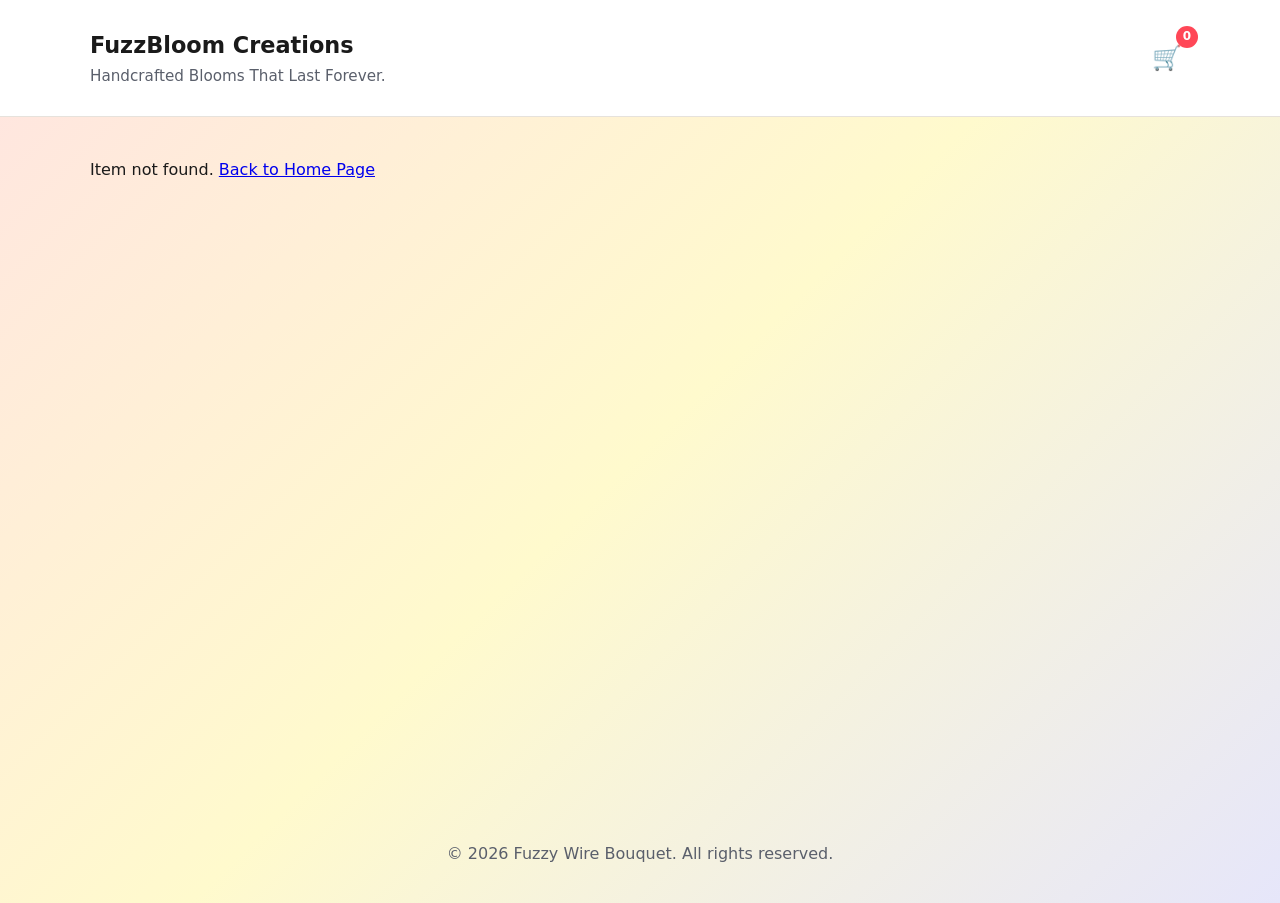
<file: item-detail.html>
<!DOCTYPE html>
<html lang="en">
  <head>
    <meta charset="UTF-8" />
    <meta name="viewport" content="width=device-width, initial-scale=1" />
    <title>Item Details - Fuzzy Wire Bouquet</title>
    <link rel="stylesheet" href="styles.css" />
  </head>
  <body>
    <header class="site-header">
      <div class="container header-content">
        <div>
          <p class="brand">FuzzBloom Creations</p>
          <p class="tagline">Handcrafted Blooms That Last Forever.</p>
        </div>
        <div style="display: flex; gap: 1rem; align-items: center;">
          <button class="cart-icon-btn" onclick="viewCart()">
            🛒
            <span class="cart-badge" id="cartBadge">0</span>
          </button>
        </div>
      </div>
    </header>

    <main>
      <section class="item-detail" id="detail">
        <div class="container">
          <a href="index.html" class="back-link">← Back to Home Page</a>
          <div class="detail-content">
            <div class="detail-image-section">
              <img id="itemImage" src="" alt="Item" class="detail-image" />
            </div>

            <div class="detail-info-section">
              <h1 id="itemName"></h1>
              
              <div class="detail-options">
                <h3>Available Options:</h3>
                <div id="optionsList" class="options-list"></div>
              </div>

              <div class="detail-actions">
                <button class="secondary" onclick="addProductToCart()">Add to Cart 🛒</button>
                <button class="primary" onclick="buyNow()">Buy Now</button>
              </div>
            </div>
          </div>
        </div>
      </section>
    </main>

    <footer class="site-footer">
      <div class="container">
        <span>© 2026 Fuzzy Wire Bouquet. All rights reserved.</span>
      </div>
    </footer>

    <!-- Shopping Cart Modal -->
    <div id="cartModal" class="modal">
      <div class="modal-content cart-modal-content">
        <div class="modal-header">
          <h2>Shopping Cart</h2>
          <span class="close" onclick="closeCart()">&times;</span>
        </div>
        
        <div class="modal-body">
          <div id="cartItems" class="cart-items-list"></div>
        </div>
        
        <div class="cart-summary">
          <div class="cart-total">
            <span>Total:</span>
            <span id="cartTotal" class="total-price">0 pesos</span>
          </div>
        </div>
        
        <div class="modal-footer">
          <button class="secondary" onclick="closeCart()">Continue Shopping</button>
          <button class="primary" onclick="checkoutCart()" id="checkoutBtn">Checkout</button>
        </div>
      </div>
    </div>

    <!-- Checkout Modal -->
    <div id="checkoutModal" class="modal">
      <div class="modal-content">
        <div class="modal-header">
          <h2>Checkout</h2>
          <span class="close" onclick="closeCheckout()">&times;</span>
        </div>
        
        <div class="modal-body">
          <div id="checkoutSummary" class="order-summary"></div>
          
          <form id="checkoutForm" class="order-form">
            <div class="form-group">
              <label for="checkoutPaymentMethod">Payment Method:</label>
              <div class="payment-options">
                <label class="payment-option">
                  <input type="radio" id="checkoutCash" name="checkoutPayment" value="cash" checked>
                  <span>Cash on Delivery</span>
                </label>
                <label class="payment-option">
                  <input type="radio" id="checkoutGcash" name="checkoutPayment" value="gcash">
                  <span>GCash</span>
                </label>
              </div>
            </div>
            
            <div class="form-group">
              <label for="checkoutFullName">Full Name:</label>
              <input type="text" id="checkoutFullName" name="checkoutFullName" required>
            </div>
            
            <div class="form-group">
              <label for="checkoutPhone">Phone Number:</label>
              <input type="tel" id="checkoutPhone" name="checkoutPhone" required>
            </div>
            
            <div class="form-group">
              <label for="checkoutAddress">Delivery Address:</label>
              <textarea id="checkoutAddress" name="checkoutAddress" rows="3" required placeholder="Enter your complete delivery address"></textarea>
            </div>
            
            <div class="form-group">
              <label for="checkoutNotes">Special Instructions (Optional):</label>
              <textarea id="checkoutNotes" name="checkoutNotes" rows="2" placeholder="Any special instructions"></textarea>
            </div>
          </form>
        </div>
        
        <div class="modal-footer">
          <button class="secondary" onclick="closeCheckout()">Cancel</button>
          <button class="primary" onclick="submitCheckout()">Place Order</button>
        </div>
      </div>
    </div>

    <!-- Order Modal -->
    <div id="orderModal" class="modal">
      <div class="modal-content">
        <div class="modal-header">
          <h2>Complete Your Order</h2>
          <span class="close" onclick="closeModal()">&times;</span>
        </div>
        
        <div class="modal-body">
          <div id="orderSummary" class="order-summary"></div>
          
          <form id="orderForm" class="order-form">
            <div class="form-group">
              <label for="paymentMethod">Payment Method:</label>
              <div class="payment-options">
                <label class="payment-option">
                  <input type="radio" id="cash" name="payment" value="cash" checked>
                  <span>Cash on Delivery</span>
                </label>
                <label class="payment-option">
                  <input type="radio" id="gcash" name="payment" value="gcash">
                  <span>GCash</span>
                </label>
              </div>
            </div>
            
            <div class="form-group">
              <label for="fullName">Full Name:</label>
              <input type="text" id="fullName" name="fullName" required>
            </div>
            
            <div class="form-group">
              <label for="phone">Phone Number:</label>
              <input type="tel" id="phone" name="phone" required>
            </div>
            
            <div class="form-group">
              <label for="address">Delivery Address:</label>
              <textarea id="address" name="address" rows="3" required placeholder="Enter your complete delivery address"></textarea>
            </div>
            
            <div class="form-group">
              <label for="notes">Special Instructions (Optional):</label>
              <textarea id="notes" name="notes" rows="2" placeholder="Any special instructions"></textarea>
            </div>
          </form>
        </div>
        
        <div class="modal-footer">
          <button class="secondary" onclick="closeModal()">Cancel</button>
          <button class="primary" onclick="submitOrder()">Place Order</button>
        </div>
      </div>
    </div>

    <script>
      const items = {
        tulip: {
          name: 'Tulip',
          price: 70,
          image: '',
          options: [
            { label: 'Service item one - 1 stem', price: 70, image: 'fuzzy-wire-tulip-1stem.jpg' },
            { label: 'Service item two - 2 stems', price: 140, image: 'fuzzy-wire-tulip-2stem.jpg' },
            { label: 'Service item three - 3 stems', price: 210, image: 'fuzzy-wire-tulip-3stem.jpg' }
          ]
        },
        lily: {
          name: 'Lily',
          price: 75,
          image: '',
          options: [
            { label: 'Service item one - 1 stem', price: 75, image: 'fuzzy-wire-lily-1stem.jpg' },
            { label: 'Service item two - 2 stems', price: 150, image: 'fuzzy-wire-lily-2stem.jpg' },
            { label: 'Service item three - 3 stems', price: 225, image: 'fuzzy-wire-lily-3stem.jpg' }
          ]
        },
        sunflower: {
          name: 'Sunflower',
          price: 80,
          image: '',
          options: [
            { label: 'Service item one - 1 stem', price: 80, image: 'fuzzy-wire-sunflower-1stem.jpg' },
            { label: 'Service item two - 2 stems', price: 160, image: 'fuzzy-wire-sunflower-2stem.jpg' },
            { label: 'Service item three - 3 stems', price: 240, image: 'fuzzy-wire-sunflower-3stem.jpg' }
          ]
        }
      };

      function getItemFromURL() {
        const params = new URLSearchParams(window.location.search);
        return params.get('item');
      }

      function loadItemDetails() {
        const itemKey = getItemFromURL();
        const item = items[itemKey];

        if (!item) {
          document.getElementById('detail').innerHTML = '<div class="container"><p>Item not found. <a href="index.html">Back to Home Page</a></p></div>';
          return;
        }

        document.getElementById('itemName').textContent = item.name;
        document.getElementById('itemImage').src = item.image;
        document.getElementById('itemImage').alt = item.name;

        const optionsList = document.getElementById('optionsList');
        optionsList.innerHTML = item.options.map((option, index) => `
          <div class="option-item">
            <input type="radio" id="option${index}" name="option" value="${index}" ${index === 0 ? 'checked' : ''} onchange="updateMainImage(${index})">
            <label for="option${index}" class="option-label">
              <img src="${option.image}" alt="${option.label}" class="option-image" />
              <div class="option-details">
                <span class="option-text">${option.label}</span>
                <span class="option-price">${option.price} pesos</span>
              </div>
            </label>
          </div>
        `).join('');

        // Set initial main image to first option
        updateMainImage(0);
      }

      function updateMainImage(optionIndex) {
        const itemKey = getItemFromURL();
        const item = items[itemKey];
        const selectedOption = item.options[optionIndex];
        
        const mainImage = document.getElementById('itemImage');
        mainImage.src = selectedOption.image;
        mainImage.alt = selectedOption.label;
      }

      function addProductToCart() {
        const itemKey = getItemFromURL();
        const item = items[itemKey];
        const selectedOption = document.querySelector('input[name="option"]:checked');
        
        if (!selectedOption) {
          alert('Please select an option first.');
          return;
        }
        
        const optionIndex = parseInt(selectedOption.value);
        const selectedOptionData = item.options[optionIndex];
        
        // Add to cart
        const cart = getCart();
        const cartItem = {
          id: itemKey + '_' + optionIndex + '_' + Date.now(),
          item: itemKey,
          name: item.name,
          option: selectedOptionData.label,
          price: selectedOptionData.price,
          image: selectedOptionData.image,
          quantity: 1
        };
        
        cart.push(cartItem);
        saveCart(cart);
        
        // Show success message and redirect to home
        alert('Item added to cart! 🛍');
        window.location.href = 'index.html';
      }

      function buyNow() {
        const itemKey = getItemFromURL();
        const item = items[itemKey];
        const selectedOption = document.querySelector('input[name="option"]:checked');
        
        if (!selectedOption) {
          alert('Please select an option first.');
          return;
        }
        
        const optionIndex = parseInt(selectedOption.value);
        const selectedOptionData = item.options[optionIndex];
        
        // Store selected item for order submission
        window.selectedItem = {
          item: itemKey,
          name: item.name,
          option: selectedOptionData.label,
          price: selectedOptionData.price,
          image: selectedOptionData.image
        };
        
        // Show order summary in modal
        showOrderSummary();
        
        // Open modal
        document.getElementById('orderModal').style.display = 'block';
      }

      function showOrderSummary() {
        const summary = document.getElementById('orderSummary');
        summary.innerHTML = `
          <div class="summary-item">
            <img src="${window.selectedItem.image}" alt="${window.selectedItem.name}" class="summary-image">
            <div class="summary-details">
              <h3>${window.selectedItem.name}</h3>
              <p>${window.selectedItem.option}</p>
              <p class="summary-price">${window.selectedItem.price} pesos</p>
            </div>
          </div>
        `;
      }

      function closeModal() {
        document.getElementById('orderModal').style.display = 'none';
        document.getElementById('orderForm').reset();
      }

      function submitOrder() {
        const form = document.getElementById('orderForm');
        
        if (!form.checkValidity()) {
          alert('Please fill in all required fields.');
          return;
        }
        
        const formData = new FormData(form);
        const paymentMethod = formData.get('payment');
        const fullName = formData.get('fullName');
        const phone = formData.get('phone');
        const address = formData.get('address');
        const notes = formData.get('notes');

        const orderDetails = {
          item: window.selectedItem,
          customer: {
            name: fullName,
            phone: phone,
            address: address,
            notes: notes
          },
          payment: paymentMethod,
          orderDate: new Date().toLocaleString()
        };

        const isGCash = orderDetails.payment === 'gcash';

        const paymentLine = isGCash
          ? 'Payment Method: GCash (you will receive our official shop GCash number/QR and the transaction will appear as a purchase from our shop).'
          : `Payment Method: Cash on Delivery`;

        const extraLine = isGCash
          ? '\n\nThis order will be processed just like buying directly in our physical shop. Please wait for our confirmation message with the exact GCash details.'
          : '\n\nPlease prepare the exact amount for payment upon delivery.';

        // For now, just show confirmation. You can integrate with backend later
        alert(
          `Order placed successfully!\n\n` +
          `Item: ${orderDetails.item.name}\n` +
          `Option: ${orderDetails.item.option}\n` +
          `Price: ${orderDetails.item.price} pesos\n` +
          `${paymentLine}\n\n` +
          `Customer: ${orderDetails.customer.name}\n` +
          `Phone: ${orderDetails.customer.phone}\n` +
          `Address: ${orderDetails.customer.address}` +
          extraLine
        );
        
        closeModal();
      }

      // Load details when page loads
      window.addEventListener('DOMContentLoaded', loadItemDetails);

      // Cart Management Functions
      function getCart() {
        const cart = localStorage.getItem('fuszyWireCart');
        return cart ? JSON.parse(cart) : [];
      }

      function saveCart(cart) {
        localStorage.setItem('fuszyWireCart', JSON.stringify(cart));
        updateCartBadge();
      }

      function updateCartBadge() {
        const cart = getCart();
        const badge = document.getElementById('cartBadge');
        const totalItems = cart.reduce((sum, item) => sum + (item.quantity || 1), 0);
        badge.textContent = totalItems;
      }

      function viewCart() {
        const cart = getCart();
        const cartItemsDiv = document.getElementById('cartItems');
        
        if (cart.length === 0) {
          cartItemsDiv.innerHTML = '<p class="empty-cart">Your cart is empty. Start adding items!</p>';
        } else {
          cartItemsDiv.innerHTML = cart.map((item, index) => `
            <div class="cart-item">
              <img src="${item.image}" alt="${item.name}" class="cart-item-image">
              <div class="cart-item-details">
                <h4>${item.name}</h4>
                <p class="cart-item-option">${item.option}</p>
                <p class="cart-item-price">${item.price} pesos</p>
              </div>
              <div class="cart-item-quantity">
                <button class="qty-btn" onclick="decreaseQty(${index})">−</button>
                <input type="number" value="${item.quantity || 1}" readonly class="qty-input">
                <button class="qty-btn" onclick="increaseQty(${index})">+</button>
              </div>
              <button class="remove-btn" onclick="removeFromCart(${index})">Remove</button>
            </div>
          `).join('');
        }
        
        updateCartTotal();
        document.getElementById('cartModal').style.display = 'block';
      }

      function closeCart() {
        document.getElementById('cartModal').style.display = 'none';
      }

      function updateCartTotal() {
        const cart = getCart();
        const total = cart.reduce((sum, item) => sum + (item.price * (item.quantity || 1)), 0);
        document.getElementById('cartTotal').textContent = total + ' pesos';
      }

      function removeFromCart(index) {
        const cart = getCart();
        cart.splice(index, 1);
        saveCart(cart);
        viewCart();
      }

      function increaseQty(index) {
        const cart = getCart();
        cart[index].quantity = (cart[index].quantity || 1) + 1;
        saveCart(cart);
        viewCart();
      }

      function decreaseQty(index) {
        const cart = getCart();
        if (cart[index].quantity > 1) {
          cart[index].quantity--;
          saveCart(cart);
          viewCart();
        }
      }

      function checkoutCart() {
        const cart = getCart();
        if (cart.length === 0) {
          alert('Your cart is empty!');
          return;
        }
        
        // Store cart for checkout
        window.checkoutCart = cart;
        
        // Show checkout summary
        showCheckoutSummary();
        
        // Close cart modal and open checkout modal
        closeCart();
        document.getElementById('checkoutModal').style.display = 'block';
      }

      function closeCheckout() {
        document.getElementById('checkoutModal').style.display = 'none';
        document.getElementById('checkoutForm').reset();
      }

      function showCheckoutSummary() {
        const summary = document.getElementById('checkoutSummary');
        const cart = window.checkoutCart || [];
        
        let totalPrice = 0;
        const itemsHtml = cart.map(item => {
          const itemTotal = item.price * (item.quantity || 1);
          totalPrice += itemTotal;
          return `
            <div class="summary-item">
              <img src="${item.image}" alt="${item.name}" class="summary-image">
              <div class="summary-details">
                <h3>${item.name}</h3>
                <p>${item.option}</p>
                <p class="summary-price">${item.price} pesos x ${item.quantity || 1}</p>
              </div>
            </div>
          `;
        }).join('');
        
        summary.innerHTML = itemsHtml + `
          <div class="checkout-total" style="margin-top: 16px; padding-top: 16px; border-top: 1px solid var(--outline);">
            <div style="display: flex; justify-content: space-between; font-weight: 700; font-size: 1.1rem;">
              <span>Total Amount:</span>
              <span style="color: var(--accent);">${totalPrice} pesos</span>
            </div>
          </div>
        `;
      }

      function submitCheckout() {
        const form = document.getElementById('checkoutForm');
        
        if (!form.checkValidity()) {
          alert('Please fill in all required fields.');
          return;
        }
        
        const formData = new FormData(form);
        const paymentMethod = formData.get('checkoutPayment');
        const fullName = formData.get('checkoutFullName');
        const phone = formData.get('checkoutPhone');
        const address = formData.get('checkoutAddress');
        const notes = formData.get('checkoutNotes');
        const cart = window.checkoutCart || [];
        
        const totalPrice = cart.reduce((sum, item) => sum + (item.price * (item.quantity || 1)), 0);

        const isGCash = paymentMethod === 'gcash';

        const paymentLine = isGCash
          ? 'Payment Method: GCash (you will receive our official shop GCash number/QR and the transaction will appear as a purchase from our shop).'
          : `Payment Method: Cash on Delivery`;

        const extraLine = isGCash
          ? '\\n\\nThis order will be processed just like buying directly in our physical shop. Please wait for our confirmation message with the exact GCash details.'
          : '\\n\\nPlease prepare the exact amount for payment upon delivery.';

        const orderSummary = cart.map(item => 
          `• ${item.name} - ${item.option} (${item.quantity || 1}x) - ${item.price * (item.quantity || 1)} pesos`
        ).join('\\n');

        const emailMessage = `Order placed successfully!\\n\\n${orderSummary}\\n\\nTotal: ${totalPrice} pesos\\n${paymentLine}\\n\\nCustomer: ${fullName}\\nPhone: ${phone}\\nAddress: ${address}` + extraLine;

        // Send email via fetch
        fetch('https://formspree.io/f/xykngblp', {
          method: 'POST',
          headers: { 'Content-Type': 'application/json' },
          body: JSON.stringify({
            customerName: fullName,
            phone: phone,
            address: address,
            notes: notes,
            payment: paymentMethod,
            cartItems: cart,
            totalPrice: totalPrice,
            type: 'cart_order',
            date: new Date().toLocaleString()
          })
        }).then(response => {
          alert(emailMessage);
          closeCheckout();
          // Clear the cart
          localStorage.removeItem('fuszyWireCart');
          updateCartBadge();
        }).catch(error => {
          alert(emailMessage);
          closeCheckout();
          localStorage.removeItem('fuszyWireCart');
          updateCartBadge();
        });
      }

      // Initialize cart badge on page load
      window.addEventListener('DOMContentLoaded', updateCartBadge);
    </script>
  </body>
</html>
</file>
<file: styles.css>
:root {
  color-scheme: light;
  --bg: #f6f5f2;
  --surface: #ffffff;
  --text: #1a1a1a;
  --muted: #5a5f6b;
  --accent: #2f6b5c;
  --accent-soft: #e3f1ec;
  --outline: #e6e2dc;
  --shadow: 0 18px 35px rgba(22, 25, 31, 0.12);
}

* {
  box-sizing: border-box;
  margin: 0;
  padding: 0;
}

body {
  font-family: "Segoe UI", "Inter", system-ui, sans-serif;
  background: linear-gradient(135deg, #ffe4e1 0%, #fffacd 50%, #e6e6fa 100%);
  color: var(--text);
  line-height: 1.6;
}

button {
  border: none;
  font: inherit;
  cursor: pointer;
}

ul {
  list-style: none;
  padding-left: 0;
}

.container {
  width: min(1100px, 90%);
  margin: 0 auto;
}

.site-header {
  background: var(--surface);
  border-bottom: 1px solid var(--outline);
}

.header-content {
  display: flex;
  align-items: center;
  justify-content: space-between;
  padding: 28px 0;
  gap: 24px;
}

.header-add-to-cart {
  background: var(--accent);
  color: #fff;
  padding: 10px 20px;
  border-radius: 8px;
  font-weight: 600;
  font-size: 0.95rem;
  cursor: pointer;
  transition: background 0.3s ease;
  border: none;
  white-space: nowrap;
}

.header-add-to-cart:hover {
  background: #245046;
}

.brand {
  font-weight: 700;
  font-size: 1.4rem;
}

.tagline {
  color: var(--muted);
  font-size: 0.95rem;
}

.contact-pill {
  background: var(--accent-soft);
  border-radius: 999px;
  padding: 10px 18px;
  display: flex;
  gap: 8px;
  align-items: center;
  font-size: 0.95rem;
}

.hero {
  display: grid;
  grid-template-columns: repeat(auto-fit, minmax(180px, 1fr));
  gap: 20px;
  align-items: center;
  padding: 64px 0 56px;
}

.hero-copy h1 {
  font-size: clamp(2rem, 3vw + 1rem, 3rem);
  line-height: 1.15;
  margin-bottom: 14px;
}

.lead {
  color: var(--muted);
  margin-bottom: 22px;
}

.hero-actions {
  margin-bottom: 32px;
}

.customize-btn {
  background: var(--accent);
  color: #fff;
  padding: 14px 28px;
  border-radius: 8px;
  font-weight: 600;
  font-size: 1rem;
  cursor: pointer;
  transition: background 0.3s ease;
  border: none;
}

.customize-btn:hover {
  background: #245046;
}

.hero-details {
  display: grid;
  grid-template-columns: repeat(auto-fit, minmax(180px, 1fr));
  gap: 16px;
  background: var(--surface);
  border-radius: 16px;
  padding: 18px;
  border: 1px solid var(--outline);
}

.detail-label {
  font-size: 0.8rem;
  text-transform: uppercase;
  letter-spacing: 0.12em;
  color: var(--muted);
  margin-bottom: 6px;
}

.hero-photo {
  width: 100%;
  max-width: 520px;
  height: auto;
  object-fit: contain;
  border-radius: 18px;
  border: 2px solid var(--outline);
  box-shadow: var(--shadow);
  justify-self: center;
}

.image-placeholder span {
  font-weight: 600;
  font-size: 1.1rem;
  display: block;
  margin-bottom: 6px;
}

.image-placeholder small {
  color: var(--muted);
}

.price-list {
  padding: 40px 0 70px;
}

.price-list h2 {
  font-size: clamp(1.7rem, 2vw + 1rem, 2.4rem);
  margin-bottom: 8px;
}

.section-lead {
  color: var(--muted);
  margin-bottom: 32px;
}

.price-grid {
  display: grid;
  grid-template-columns: repeat(auto-fit, minmax(230px, 1fr));
  gap: 22px;
}

.price-card {
  background: var(--surface);
  border-radius: 18px;
  padding: 26px 22px;
  border: 2px solid var(--accent);
  box-shadow: var(--shadow);
}

.price-card h3 {
  margin-bottom: 6px;
}

.price-card ul li {
  padding: 6px 0;
  color: var(--muted);
}

.price {
  font-size: 1.6rem;
  font-weight: 700;
  color: var(--accent);
  margin-bottom: 14px;
}

.card-image {
  width: 100%;
  height: 320px;
  object-fit: cover;
  border-radius: 12px;
  margin-bottom: 16px;
  background: var(--outline);
  display: block;
}

.add-to-cart {
  display: block;
  width: 100%;
  background: var(--accent);
  color: #fff;
  padding: 12px 16px;
  border-radius: 8px;
  font-weight: 600;
  margin-top: 16px;
  transition: background 0.3s ease;
  text-align: center;
  text-decoration: none;
  cursor: pointer;
}

.add-to-cart:hover {
  background: #245046;
}

/* Item Detail Page Styles */
.item-detail {
  padding: 40px 0;
  min-height: calc(100vh - 200px);
}

.back-link {
  display: inline-block;
  margin-bottom: 32px;
  color: var(--accent);
  text-decoration: none;
  font-weight: 600;
  transition: color 0.3s ease;
}

.back-link:hover {
  color: #245046;
}

.detail-content {
  display: grid;
  grid-template-columns: 1fr 1fr;
  gap: 48px;
  align-items: start;
  background: var(--surface);
  border-radius: 18px;
  padding: 32px;
  border: 1px solid var(--outline);
  box-shadow: var(--shadow);
}

.detail-image-section {
  display: flex;
  justify-content: center;
  align-items: center;
}

.detail-image {
  width: 100%;
  max-width: 400px;
  height: 500px;
  object-fit: cover;
  border-radius: 12px;
  background: var(--outline);
  border: 1px solid var(--outline);
}

.detail-info-section h1 {
  font-size: 2rem;
  margin-bottom: 32px;
  color: var(--text);
}

.detail-options {
  margin-bottom: 32px;
}

.detail-options h3 {
  margin-bottom: 16px;
  color: var(--text);
  font-size: 1.1rem;
}

.options-list {
  display: flex;
  flex-direction: column;
  gap: 12px;
}

.option-item {
  display: flex;
  gap: 16px;
  padding: 16px;
  border: 1px solid var(--outline);
  border-radius: 8px;
  cursor: pointer;
  transition: background 0.3s ease;
}

.option-item:hover {
  background: var(--accent-soft);
}

.option-item input[type="radio"] {
  cursor: pointer;
  width: 20px;
  height: 20px;
  accent-color: var(--accent);
  margin-top: 8px;
}

.option-label {
  display: flex;
  gap: 16px;
  flex: 1;
  cursor: pointer;
  margin: 0;
  padding: 0;
}

.option-image {
  width: 80px;
  height: 80px;
  object-fit: cover;
  border-radius: 6px;
  background: var(--outline);
  flex-shrink: 0;
}

.option-details {
  display: flex;
  flex-direction: column;
  justify-content: center;
  flex: 1;
}

.option-text {
  font-weight: 500;
  margin-bottom: 4px;
  color: var(--text);
}

.option-price {
  font-weight: 700;
  color: var(--accent);
}

.detail-actions {
  margin-top: 32px;
  display: flex;
  gap: 12px;
}

.detail-actions .primary {
  width: 100%;
  padding: 14px 24px;
  font-size: 1rem;
}

.detail-actions .secondary {
  width: 100%;
  padding: 14px 24px;
  font-size: 1rem;
}

@media (max-width: 768px) {
  .detail-content {
    grid-template-columns: 1fr;
    gap: 24px;
    padding: 20px;
  }

  .detail-image {
    max-width: 300px;
    height: 300px;
  }

  .detail-info-section h1 {
    font-size: 1.5rem;
  }
}

.price-card.featured {
  border: 2px solid var(--accent);
  background: #f8fffc;
}

.cta {
  background: var(--accent);
  color: #fff;
  padding: 48px 0;
}

.cta-content {
  display: flex;
  flex-wrap: wrap;
  gap: 24px;
  align-items: center;
  justify-content: space-between;
}

.primary {
  background: #fff;
  color: var(--accent);
  padding: 12px 26px;
  border-radius: 999px;
  font-weight: 600;
}

.site-footer {
  padding: 24px 0 36px;
  color: var(--muted);
  text-align: center;
}

@media (max-width: 720px) {
  .header-content {
    flex-direction: column;
    align-items: flex-start;
  }

  .cta-content {
    flex-direction: column;
    align-items: flex-start;
  }
}

/* Modal Styles */
.modal {
  display: none;
  position: fixed;
  z-index: 1000;
  left: 0;
  top: 0;
  width: 100%;
  height: 100%;
  background-color: rgba(0, 0, 0, 0.5);
  animation: fadeIn 0.3s ease;
}

.modal-content {
  background-color: var(--surface);
  margin: 5% auto;
  padding: 0;
  border-radius: 12px;
  width: 90%;
  max-width: 500px;
  box-shadow: 0 20px 40px rgba(0, 0, 0, 0.15);
  animation: slideIn 0.3s ease;
}

@keyframes fadeIn {
  from { opacity: 0; }
  to { opacity: 1; }
}

@keyframes slideIn {
  from { transform: translateY(-50px); opacity: 0; }
  to { transform: translateY(0); opacity: 1; }
}

.modal-header {
  display: flex;
  justify-content: space-between;
  align-items: center;
  padding: 20px 24px;
  border-bottom: 1px solid var(--outline);
}

.modal-header h2 {
  margin: 0;
  font-size: 1.5rem;
  color: var(--text);
}

.close {
  color: var(--muted);
  font-size: 28px;
  font-weight: bold;
  cursor: pointer;
  transition: color 0.3s ease;
}

.close:hover {
  color: var(--text);
}

.modal-body {
  padding: 24px;
  max-height: 60vh;
  overflow-y: auto;
}

.order-summary {
  background: var(--accent-soft);
  border-radius: 8px;
  padding: 16px;
  margin-bottom: 24px;
}

.summary-item {
  display: flex;
  gap: 16px;
  align-items: center;
}

.summary-image {
  width: 60px;
  height: 60px;
  object-fit: cover;
  border-radius: 6px;
  background: var(--outline);
}

.summary-details h3 {
  margin: 0 0 4px 0;
  font-size: 1.1rem;
  color: var(--text);
}

.summary-details p {
  margin: 0;
  color: var(--muted);
  font-size: 0.9rem;
}

.summary-price {
  color: var(--accent) !important;
  font-weight: 700 !important;
}

.order-form {
  display: flex;
  flex-direction: column;
  gap: 20px;
}

.form-group {
  display: flex;
  flex-direction: column;
  gap: 8px;
}

.form-group label {
  font-weight: 600;
  color: var(--text);
  font-size: 0.95rem;
}

.form-group input,
.form-group textarea {
  padding: 12px 16px;
  border: 1px solid var(--outline);
  border-radius: 6px;
  font-family: inherit;
  font-size: 1rem;
  transition: border-color 0.3s ease;
}

.form-group input:focus,
.form-group textarea:focus {
  outline: none;
  border-color: var(--accent);
}

.payment-options {
  display: flex;
  flex-direction: column;
  gap: 12px;
  margin-top: 8px;
}

.payment-option {
  display: flex;
  align-items: center;
  gap: 12px;
  padding: 12px;
  border: 1px solid var(--outline);
  border-radius: 6px;
  cursor: pointer;
  transition: background 0.3s ease;
}

.payment-option:hover {
  background: var(--accent-soft);
}

.payment-option input[type="radio"] {
  width: 18px;
  height: 18px;
  accent-color: var(--accent);
}

.payment-option span {
  font-weight: 500;
  color: var(--text);
}

.modal-footer {
  display: flex;
  gap: 12px;
  justify-content: flex-end;
  padding: 20px 24px;
  border-top: 1px solid var(--outline);
  background: var(--bg);
  border-radius: 0 0 12px 12px;
}

.secondary {
  background: var(--outline);
  color: var(--text);
  padding: 12px 24px;
  border-radius: 6px;
  font-weight: 600;
  cursor: pointer;
  border: none;
  transition: background 0.3s ease;
}

.secondary:hover {
  background: #e0ddd7;
}

@media (max-width: 600px) {
  .modal-content {
    margin: 2% auto;
    width: 95%;
  }
  
  .modal-body {
    padding: 16px;
  }
  
  .modal-header,
  .modal-footer {
    padding: 16px;
  }
  
  .summary-item {
    flex-direction: column;
    text-align: center;
  }

  #quoteDetails {
    min-height: 120px;
  }
}

/* Shopping Cart Styles */
.cart-icon-btn {
  position: relative;
  background: transparent;
  border: none;
  font-size: 1.5rem;
  cursor: pointer;
  transition: transform 0.2s ease;
  padding: 8px;
}

.cart-icon-btn:hover {
  transform: scale(1.1);
}

.cart-badge {
  position: absolute;
  top: -5px;
  right: -8px;
  background: #ff4757;
  color: white;
  border-radius: 50%;
  width: 22px;
  height: 22px;
  display: flex;
  align-items: center;
  justify-content: center;
  font-size: 0.75rem;
  font-weight: 700;
}

.header-link {
  color: var(--accent);
  text-decoration: none;
  font-weight: 600;
  transition: color 0.3s ease;
  padding: 8px 12px;
}

.header-link:hover {
  color: #245046;
}

.cart-modal-content {
  max-width: 600px;
  max-height: 80vh;
  display: flex;
  flex-direction: column;
}

.cart-modal-content .modal-body {
  flex: 1;
  overflow-y: auto;
}

.cart-items-list {
  display: flex;
  flex-direction: column;
  gap: 16px;
}

.empty-cart {
  text-align: center;
  color: var(--muted);
  padding: 40px 20px;
  font-size: 1rem;
}

.cart-item {
  display: flex;
  gap: 16px;
  padding: 16px;
  border: 1px solid var(--outline);
  border-radius: 8px;
  background: var(--surface);
  align-items: center;
}

.cart-item-image {
  width: 80px;
  height: 80px;
  object-fit: cover;
  border-radius: 6px;
  background: var(--outline);
  flex-shrink: 0;
}

.cart-item-details {
  flex: 1;
}

.cart-item-details h4 {
  margin: 0 0 4px 0;
  font-size: 1rem;
  color: var(--text);
}

.cart-item-option {
  margin: 0 0 4px 0;
  color: var(--muted);
  font-size: 0.9rem;
}

.cart-item-price {
  margin: 0;
  color: var(--accent);
  font-weight: 700;
}

.cart-item-quantity {
  display: flex;
  align-items: center;
  gap: 8px;
  border: 1px solid var(--outline);
  border-radius: 4px;
  background: var(--bg);
}

.qty-btn {
  background: transparent;
  border: none;
  width: 28px;
  height: 28px;
  cursor: pointer;
  font-size: 1rem;
  display: flex;
  align-items: center;
  justify-content: center;
  transition: background 0.2s ease;
  color: var(--accent);
  font-weight: 700;
}

.qty-btn:hover {
  background: var(--outline);
}

.qty-input {
  width: 40px;
  border: none;
  background: transparent;
  text-align: center;
  font-weight: 600;
  color: var(--text);
}

.remove-btn {
  background: #ff6b6b;
  color: white;
  border: none;
  padding: 8px 12px;
  border-radius: 4px;
  cursor: pointer;
  font-size: 0.9rem;
  font-weight: 600;
  transition: background 0.2s ease;
}

.remove-btn:hover {
  background: #ff5252;
}

.cart-summary {
  padding: 16px 24px;
  background: var(--accent-soft);
  border-top: 1px solid var(--outline);
}

.cart-total {
  display: flex;
  justify-content: space-between;
  align-items: center;
  font-size: 1.1rem;
  font-weight: 700;
  color: var(--text);
}

.total-price {
  color: var(--accent);
  font-size: 1.3rem;
}

@media (max-width: 600px) {
  .cart-item {
    flex-wrap: wrap;
  }

  .cart-item-image {
    width: 60px;
    height: 60px;
  }

  .cart-item-details {
    flex-basis: 100%;
  }

  .cart-item-quantity {
    flex: 1;
  }

  .remove-btn {
    flex-basis: 100%;
  }

  .cart-modal-content {
    max-width: 95%;
  }
}
</file>
